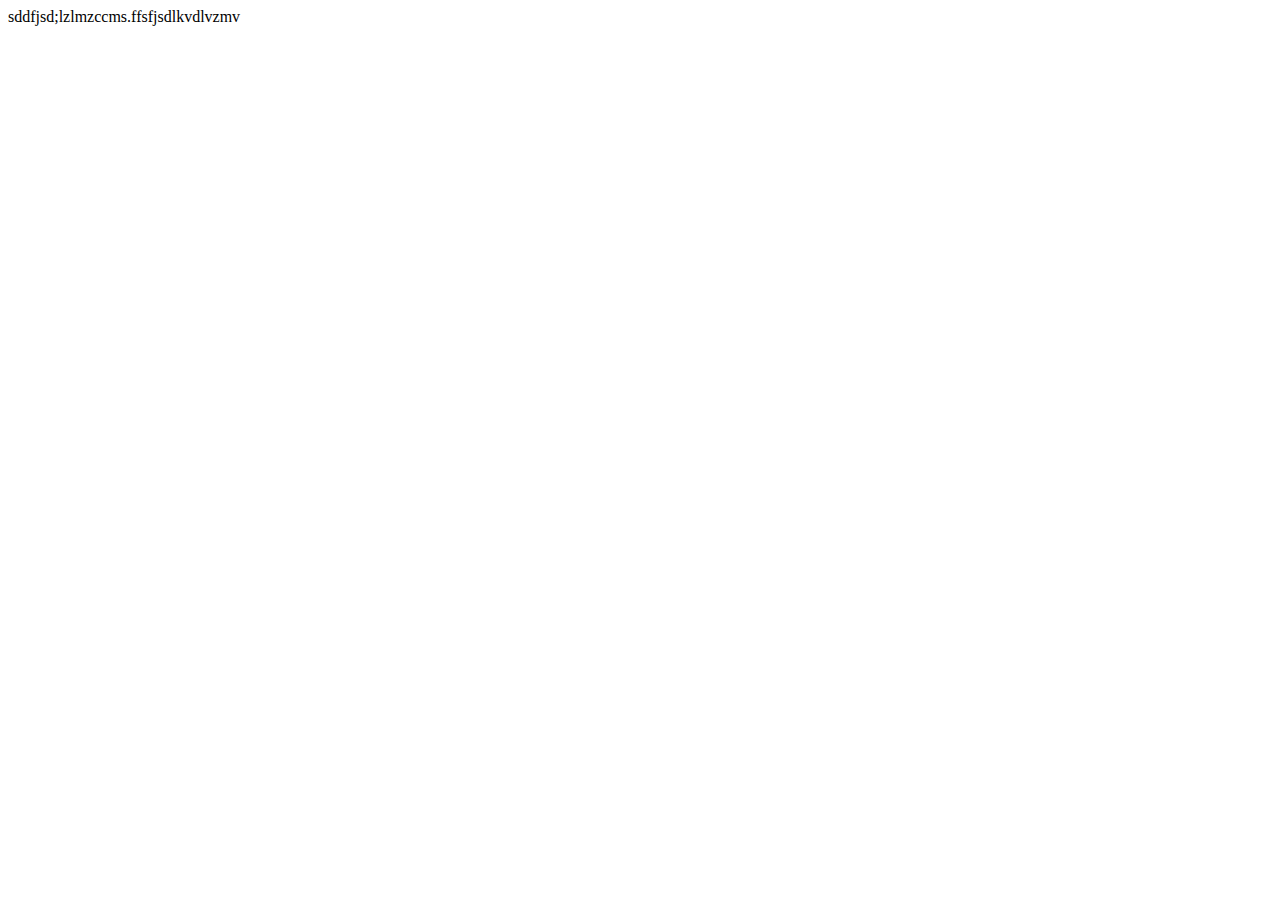
<file: index.html>
<!DOCTYPE html>
<html lang="en">

<head>
    <meta charset="UTF-8">
    <meta http-equiv="X-UA-Compatible" content="IE=edge">
    <meta name="viewport" content="width=device-width, initial-scale=1.0">
    <title>marathon</title>
</head>

<body>sddfjsd;lzlmzccms.ffsfjsdlkvdlvzmv

</body>

</html>
</file>
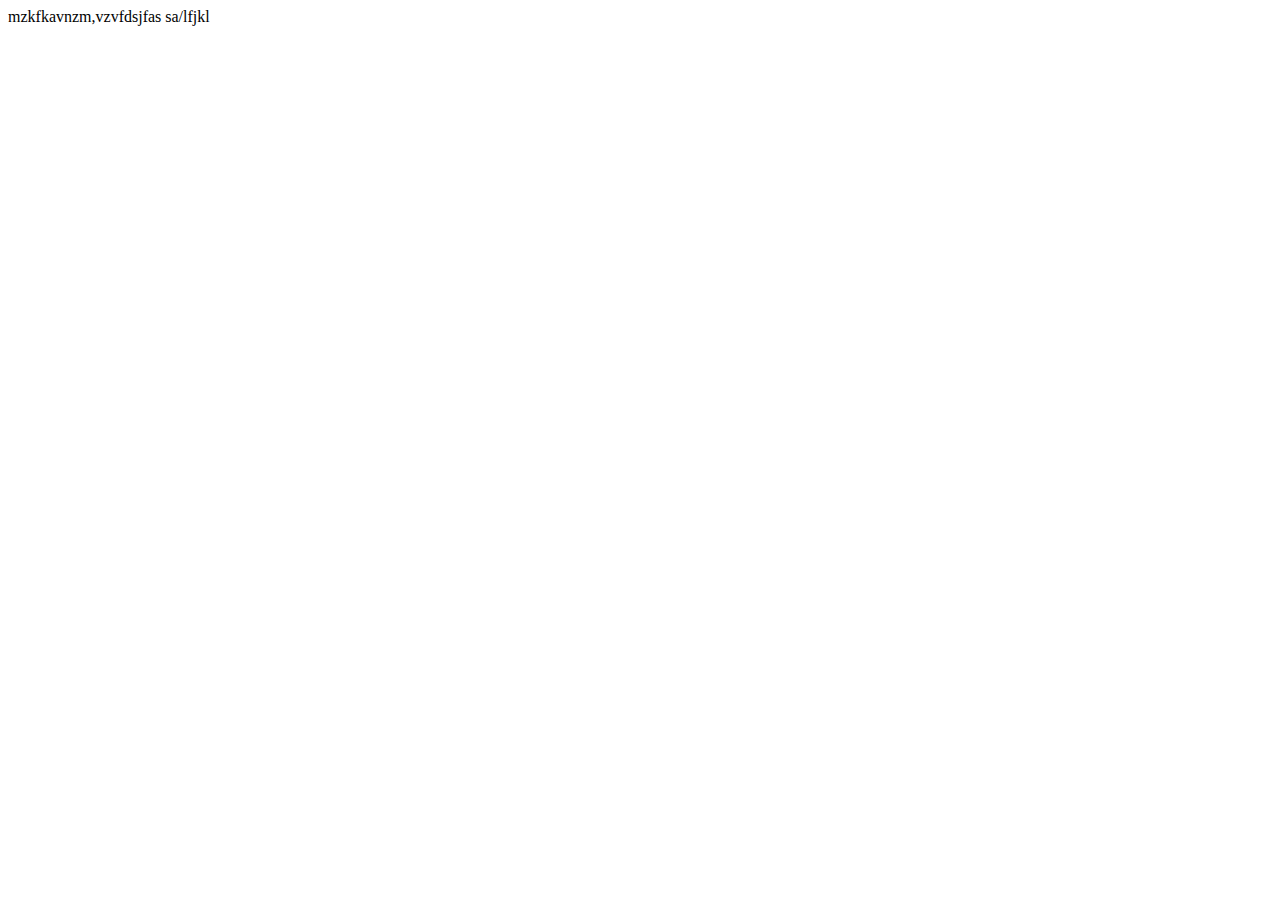
<file: mark.html>
<!DOCTYPE html>
<html lang="en">

<head>
    <meta charset="UTF-8">
    <meta http-equiv="X-UA-Compatible" content="IE=edge">
    <meta name="viewport" content="width=device-width, initial-scale=1.0">
    <title>Document</title>
</head>

<body>mzkfkavnzm,vzvfdsjfas sa/lfjkl

</body>

</html>
</file>
